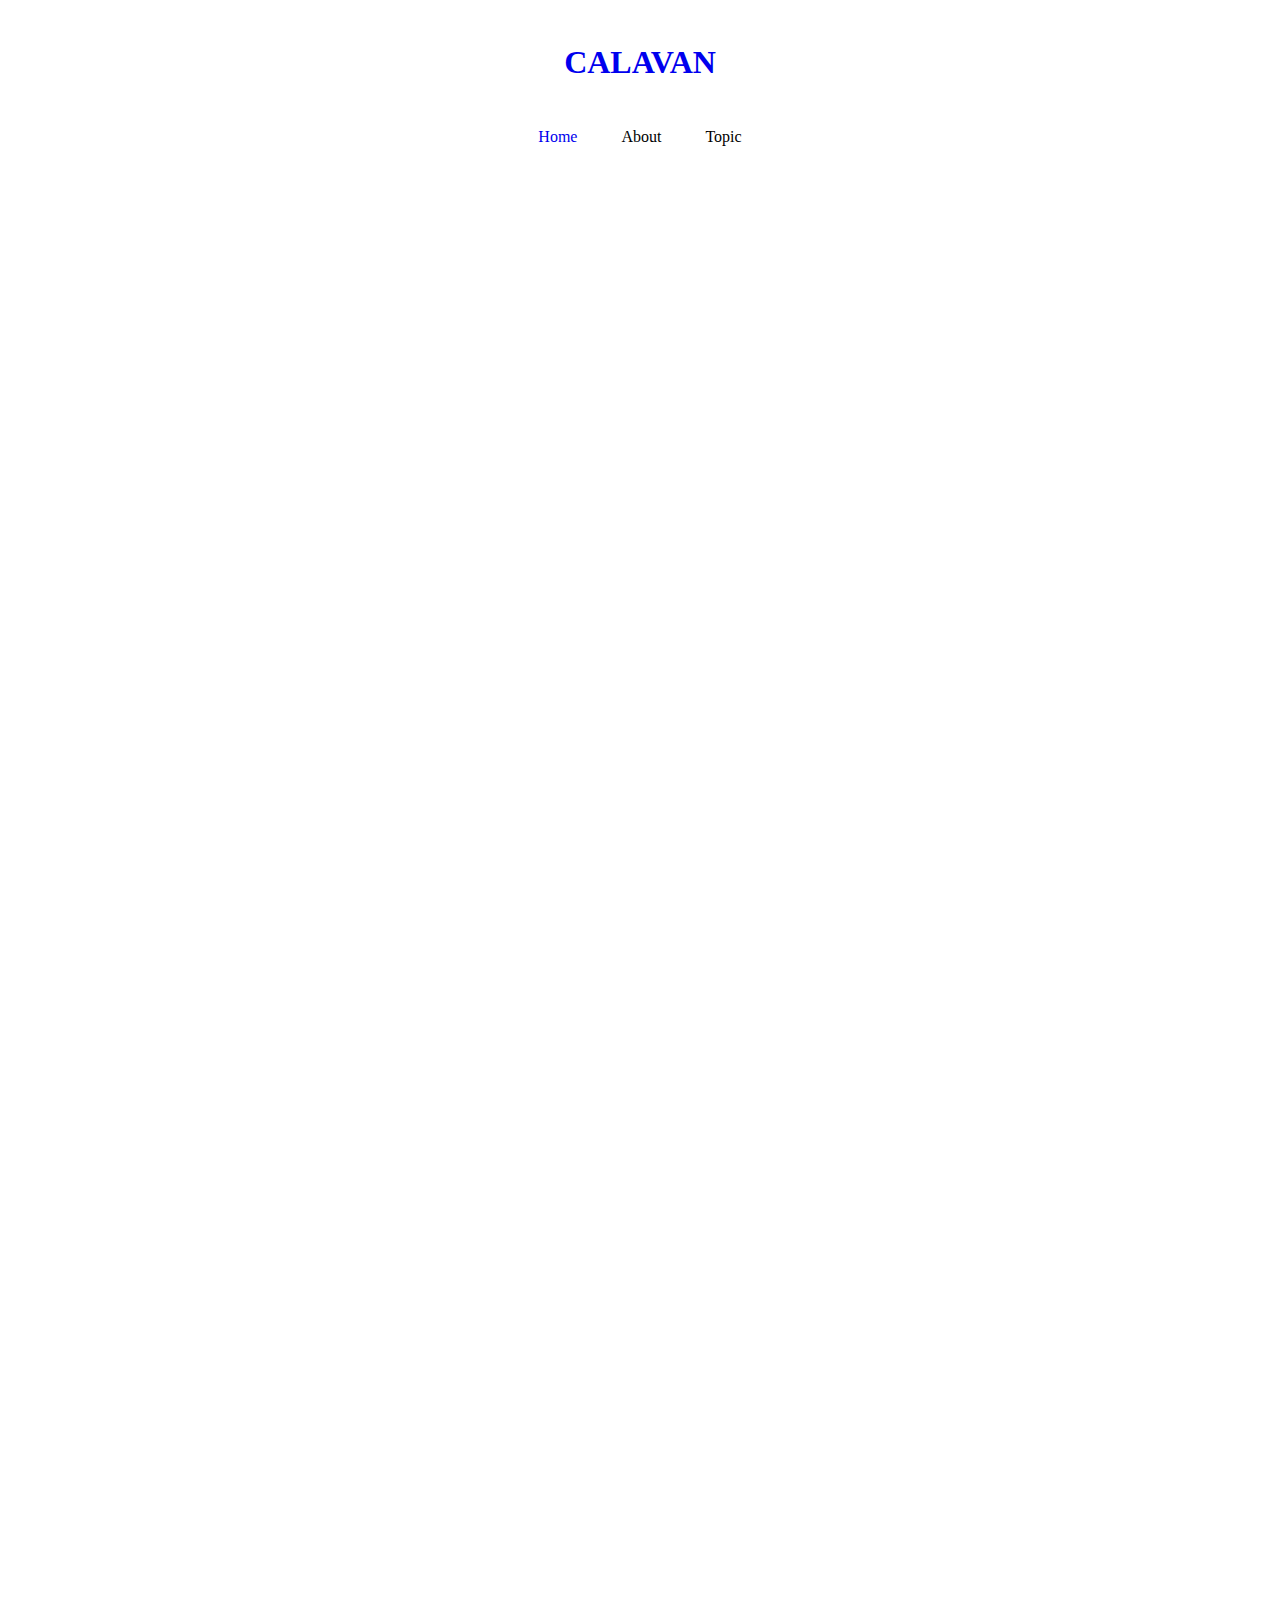
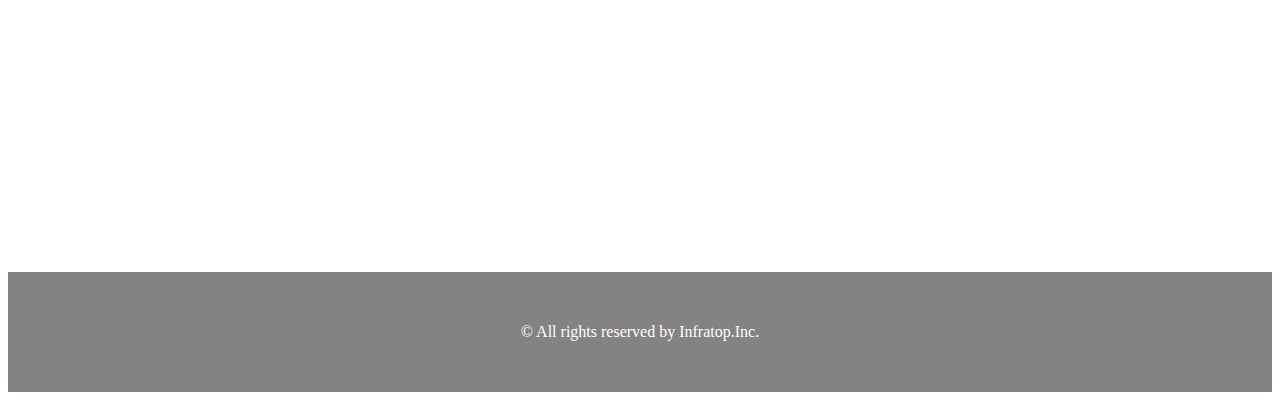
<file: HTML練習/index.html>
<!-- 文書型宣言(HTML) -->
<!DOCTYPE html>
<!-- このコードがHTMLで記述していることを示す -->
<html lang="ja">
  <!-- head(Weｂサイトの情報を詰め込む) -->
  <head>
    <!-- meta要素(ページ情報を定義する) -->
    <!-- meta charaset(文字の表示方法を定義) -->
    <meta charset="UTF-8" />
    <!-- CSSを読み込ませる -->
    <link rel="stylesheet" href="style.css" />
    <!-- タイトル(ブラウザのツールバーや検索エンジンに表示) -->
    <title>CALAVAN</title>
  </head>
  <!-- body(ブラウザに表示する内容を定義) -->
  <body>
    
    <!-- header -->
    <header>
      <!-- 見出し -->
      <h1 class="heading">
        <!-- リンク属性を与える -->
        <a href="index.html">
          CALAVAN
        </a>
      </h1>
    </header>

    <!-- navigation -->
    <nav>
      <!-- ul要素(リスト表示) -->
      <!-- 中にli要素でリストの中身を設定 -->
      <ul class="nav-list">
        <li class="nav-list-item">
          <a href="index.html">Home</a>
        </li>
        <li class="nav-list-item">About</li>
        <li class="nav-list-item">Topic</li>
      </ul>
    </nav>

    <!-- main-visual用のdiv -->
    <div class="main-visual">
      <!-- main-visual-content用のdiv -->
      <div class="main-visual-content"></div>
    </div>

    <!-- main用のdiv -->
    <div class="main">
      <!-- blog用のdiv -->
      <div class="blog"></div>
      <!-- sidebar用のdiv -->
      <div class="sidebar"></div>
    </div>

    <!-- footer -->
    <footer>
      <p class="footer-text">
        © All rights reserved by Infratop.Inc.
      </p>
    </footer>

  </body>
</html>
</file>
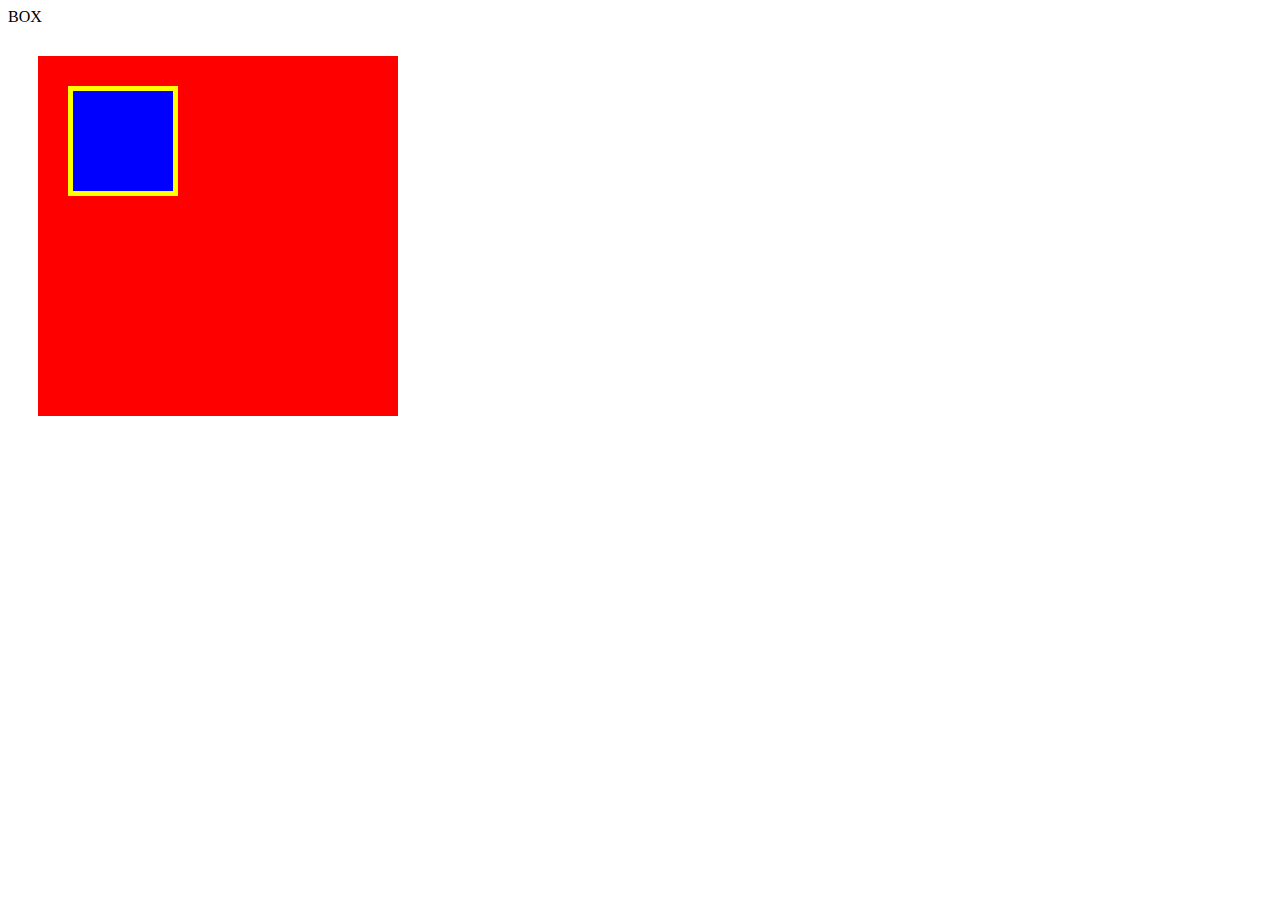
<file: HTML練習/box.html>
<!-- 文書型宣言(HTML) -->
<!DOCTYPE html>
<!-- このコードがHTMLで記述していることを示す -->
<html lang="ja">
  <!-- head(Weｂサイトの情報を詰め込む) -->
  <head>
    <!-- meta要素(ページ情報を定義する) -->
    <!-- meta charaset(文字の表示方法を定義) -->
    <meta charset="UTF-8" />
    <!-- CSSを読み込ませる -->
    <link rel="stylesheet" href="box.css" />
    <!-- タイトル(ブラウザのツールバーや検索エンジンに表示) -->
    <tytle>BOX</tytle>
  </head>
  <!-- body(ブラウザに表示する内容を定義) -->
  <body>
    <!-- box1用のdiv --><!-- div(中に入れる物は何でも良い要素の塊) -->
    <div class="box1">
      <!-- divの中にdivを入れると外枠のdivのcssの影響を受ける -->
      <div class="box2"></div>
    </div>
  </body>
</html>
</file>
<file: HTML練習/style.css>
/* リセットcss(ブラウザが持ってるcssをリセット) */
. {
  margin: 0;
  padding: 0;
  /* 要素の大きさがcssで指示した通りになる */
  box-sizing: border-box;
  color: #6c6b6b; /*文字色のデフォルト指定*/
}

/*リンク要素のcss*/
a {
  text-decoration: none; /*リンクによる色の変更をなくす*/  
}

/*headerクラスのcss*/
header {
  width: 90%; /*横幅90%*/
  padding: 15px 0; /*上下方向に15pxの余白*/
  margin: 0 auto; /*横中央ぞろえ*/
  text-align: center; /*テキストを要素の中央に*/
}

/* headerクラス内のheadingクラスのcss*/
header .heading {
  font-size: 32px; /*文字の大きさ32px*/
}

/*nav-listクラスのcss*/
.nav-list {
  text-align: center; /*要素内テキストの中央ぞろえ*/
  padding: 10px 0; /*上下方向に10pxの余白*/
  margin: 0 auto; /*横中央ぞろえ*/
}

/*nav-list-itemクラスのcss*/
.nav-list-item {
  list-style: none; /*行頭文字なし*/
  display: inline-block; /*改行せず横に並べる*/
  margin: 0 20px; /*リストの要素ごとに左右20pxの余白*/
}

/*main-visualクラスのcss*/
.main-visual {
  width: 100%; /*横幅いっぱい*/
  height: 300px; /*高さ300px*/
}

/*main-visual-contentクラスのcss*/
.main-visual-content {
  width: 350px;  /*左から幅350px*/
  height: 300px; /*親要素に合わせる*/
}

/*mainクラスのcss*/
.main {
  width: 840px; /*横幅いっぱい*/
  display: flex; /*Flexboxの利用(子要素を横並び)*/
  justify-content: center; /*子要素を中央ぞろえ*/
  margin: 0 auto; /*中央寄せ(左右に余白がないとできない)*/
}

/*blogクラス用のcss*/
.blog {
  width: 600px; /*幅600px*/
  height: 1400px; /*高さ1400px*/
}

/*sidebarクラス用のcss*/
.sidebar {
  width: 240px; /*幅240px*/
  height: 1400px; /*高さ14000px*/
}

/*footerクラスのcss*/
footer {
  width: 100%; /*横幅いっぱい*/
  height: 120px; /*高さ120px*/
  text-align: center; /*要素内のテキストを中央ぞろえ*/
  line-height: 120px; /*行間120px*/
  background-color: #848282; /*背景色*/
}

/*footer-textクラスのcss*/
.footer-text {
  color: #fff;
}

/* pxで指定(要素の絶対的な大きさを指定) */
/* %で指定(画面幅や親要素に対する相対的な大きさ) */
/* autoで指定(画面幅や親要素の大きさに合わせる) */

/* border：要素の外枠に枠線 */
/* margin：要素の外側に余白 *//* 背景色が適用されない */
/* padding：要素の内側に余白 */ /* 背景色が適用される */

/* solid：実線 */
/* double：二重線 */
/* dashed：破線 */
/* dotted：点線 */
</file>
<file: HTML練習/box.css>
/* 要素box1に対して導入 */
.box1 {
  /*幅300px */
  width: 300px;
  /* 高さ300px */
  height: 300px;
  /* 背景色を赤に指定 */
  /* 英字でもカラーコードでも指定可能 */
  background-color: #FF0000;
  margin: 30px;
  padding: 30px;
}

/* 要素box2に対し導入 */
/* box1の内側の箱 */
.box2 {
  width: 100px;
  height: 100px;
  background-color: #0000FF;
  /*　box2の外枠に枠線 */
  border: 5px solid yellow;
}

/* pxで指定(要素の絶対的な大きさを指定) */
/* %で指定(画面幅や親要素に対する相対的な大きさ) */
/* autoで指定(画面幅や親要素の大きさに合わせる) */

/* border：要素の外枠に枠線 */
/* margin：要素の外側に余白 *//* 背景色が適用されない */
/* padding：要素の内側に余白 */ /* 背景色が適用される */

/* solid：実線 */
/* double：二重線 */
/* dashed：破線 */
/* dotted：点線 */
</file>
